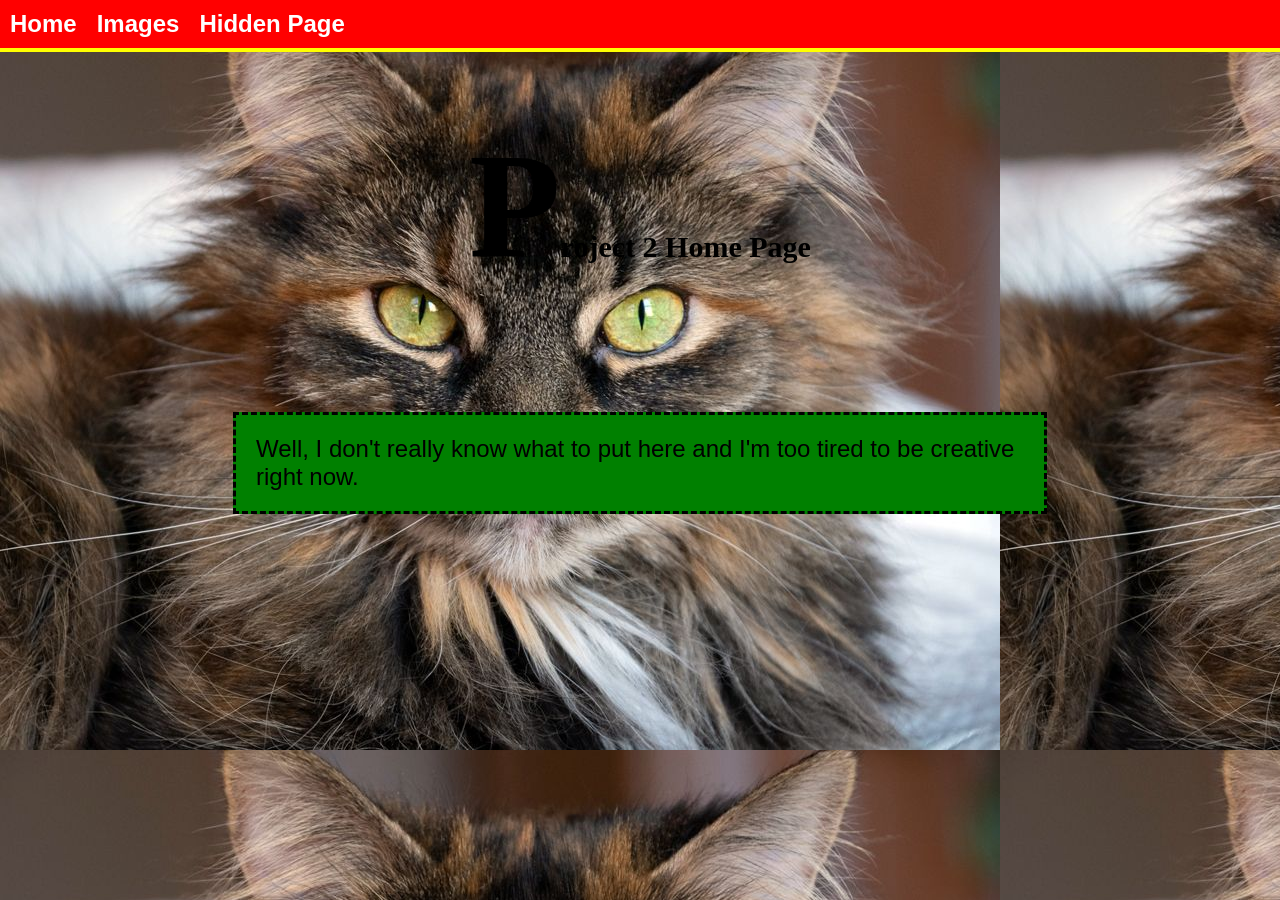
<file: index.html>
<!DOCTYPE html>
<html>
  <head>
    <title>Project 2 Home</title>
    <link rel="stylesheet" href="Style1.css">
  <style>
    body {
      background-image: url('cat.jpg');
      background-repeat: repeat;
    }
    
    .navbar a:visited{
      color: purple;
    }
    
    h1{
      text-align: center;
      font-family: "Georgia", serif;
      font-size:30px;
    }

    h1::first-letter {
      font-size: 500%;
    }
  </style>
  </head>
  <body>

    <div class="navbar">
      <a href="index.html">Home</a>
      <a href="image.html">Images</a>
      <a href="hidden.html">Hidden Page</a>
    </div>
    
    <h1 style="color: black;">Project 2 Home Page</h1>
    <div class="boxed">
      <p>Well, I don't really know what to put here and I'm too tired to be creative right now.</p>
    </div>
  </body>
</html>
</file>
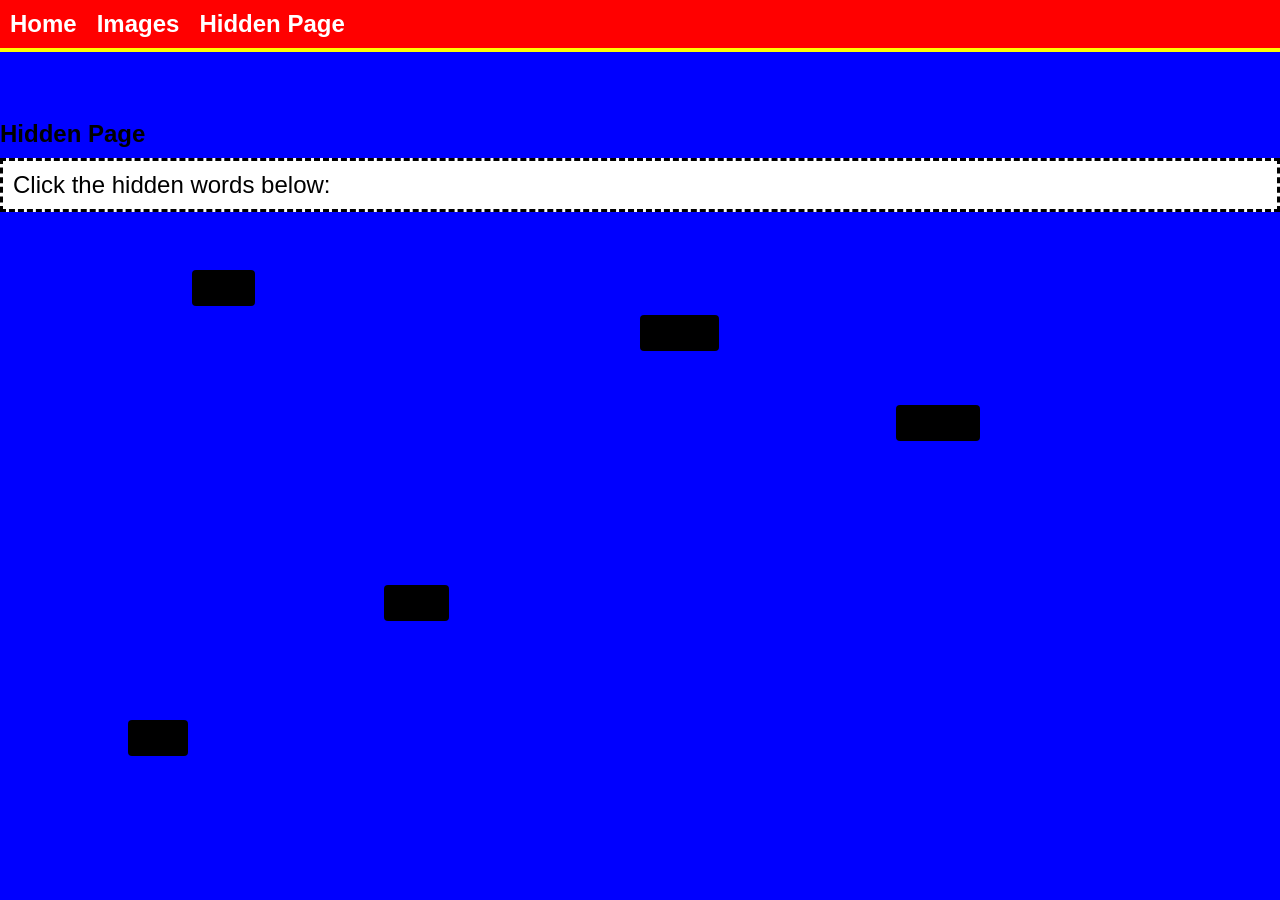
<file: hidden.html>
<!DOCTYPE html>
<html>
  <head>
    <title>Project 2 Hidden</title>

    <link rel="stylesheet" href="Style1.css">
    <link rel="stylesheet" href="Style3.css">
    <style>
      .navbar a:visited{
        color: purple;
      }
    </style>
  </head>
  <body>
    <div class="navbar">
      <a href="index.html">Home</a>
      <a href="image.html">Images</a>
      <a href="hidden.html">Hidden Page</a>
    </div>

    <h1 style="color: black;">Hidden Page</h1>

    <div class="not-hidden-box">
      <p>
        Click the hidden words below:
      </p>
    </div>
    <span class="secret" style="position:absolute; top:30%; left:15%;">THIS</span>
    <span class="secret" style="position:absolute; top:45%; left:70%;">SHALL</span>
    <span class="secret" style="position:absolute; top:65%; left:30%;">HIDE</span>
    <span class="secret" style="position:absolute; top:35%; left:50%;">FROM</span>
    <span class="secret" style="position:absolute; top:80%; left:10%;">YOU</span>

  </body>
</html>
</file>
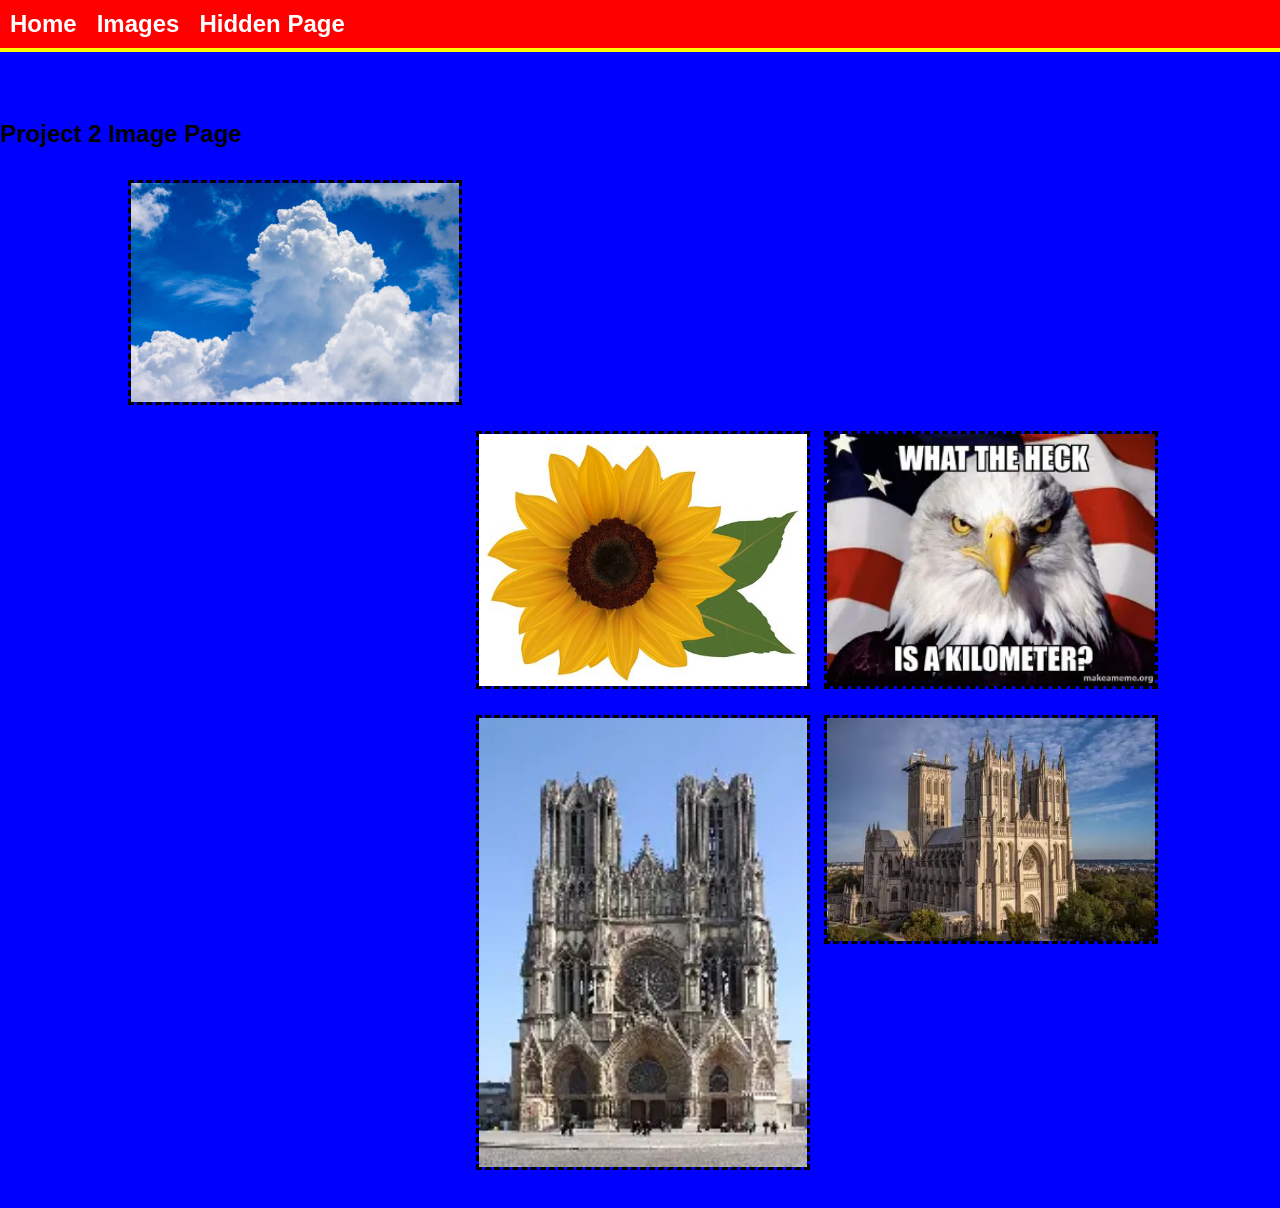
<file: image.html>
<!DOCTYPE html>
<html>
  <head>
    <title>Project 2 Image</title>

    <link rel="stylesheet" href="Style1.css">
    <link rel="stylesheet" href="Style2.css">
    <style>
      .navbar a:visited{
        color: purple;
      }
    </style>
  </head>
  <body>
    <div class="navbar">
      <a href="index.html">Home</a>
      <a href="image.html">Images</a>
      <a href="hidden.html">Hidden Page</a>
    </div>

    <h1>Project 2 Image Page</h1>

  <div class="image-grid">
    <div class="one">
      <img src="cloud.jpg" alt="img1">
    </div>
    <div class="two">
      <img src="flower.jpg" alt="img2">
    </div>
    <div class="three">
      <img src="Eagle Meme Photo.webp" alt="img3">
    </div>
    <div class="four">
      <img src="Pinnacle Cathedral.webp" alt="img4">
    </div>
    <div class="five">
      <img src="Washington National Cathedral.webp" alt="img5">
    </div>
  </div>
  </body>
</html>
</file>
<file: Style1.css>
body, p, a, h1{
  font-size: 24px;
  margin: 0;
  padding: 0;
}

h1{
  margin-top: 120px;
}

body{
  background-color:blue;
  font-family: Comic Sans, sans-serif;
}

.navbar{
  position: fixed;
  top: 0;
  left: 0;
  width: 100%;
  background-color:red;
  padding: 10px;
  border-bottom: 4px solid yellow;
  display: flex;
  gap: 20px;
}

.navbar a{
  color:white;
  text-decoration:none;
  font-weight:bold;
}

a:visited{
  font-family: Helvetica, sans-serif;
}

.navbar a:hover{
  color:teal;
}

.boxed{
  width: 60%;
  margin: 120px auto 0 auto;
  padding: 20px;
  border: 3px dashed black;
  background-color:green;
}
</file>
<file: Style3.css>
.not-hidden-box{
  width: auto;
  margin: 10px auto;
  padding: 10px;
  border: 3px dashed black;
  background-color: white;
}

.secret{
  color: transparent;
  background-color: black;
  padding: 4px;
  border-radius: 4px;
  cursor: pointer;
}

.secret:active{
  color: white;
}
</file>
<file: Style2.css>
.image-grid{
  width: 80%;
  margin: 2rem auto;
  display: grid;
  gap: 20px;
  grid-template-columns: repeat(3, 1fr);
  grid-template-areas:
    "one . ."
    ". two three"
    ". four five";
}

.image-grid img{
  width: 100%;
  height: auto;
  border: 3px dashed black;
}

img{
  width:300px;
  height:auto;
}

.image-grid .one{ grid-area: one; }
.image-grid .two{ grid-area: two; }
.image-grid .three{ grid-area: three; }
.image-grid .four{ grid-area: four; }
.image-grid .five{ grid-area: five; }
</file>
